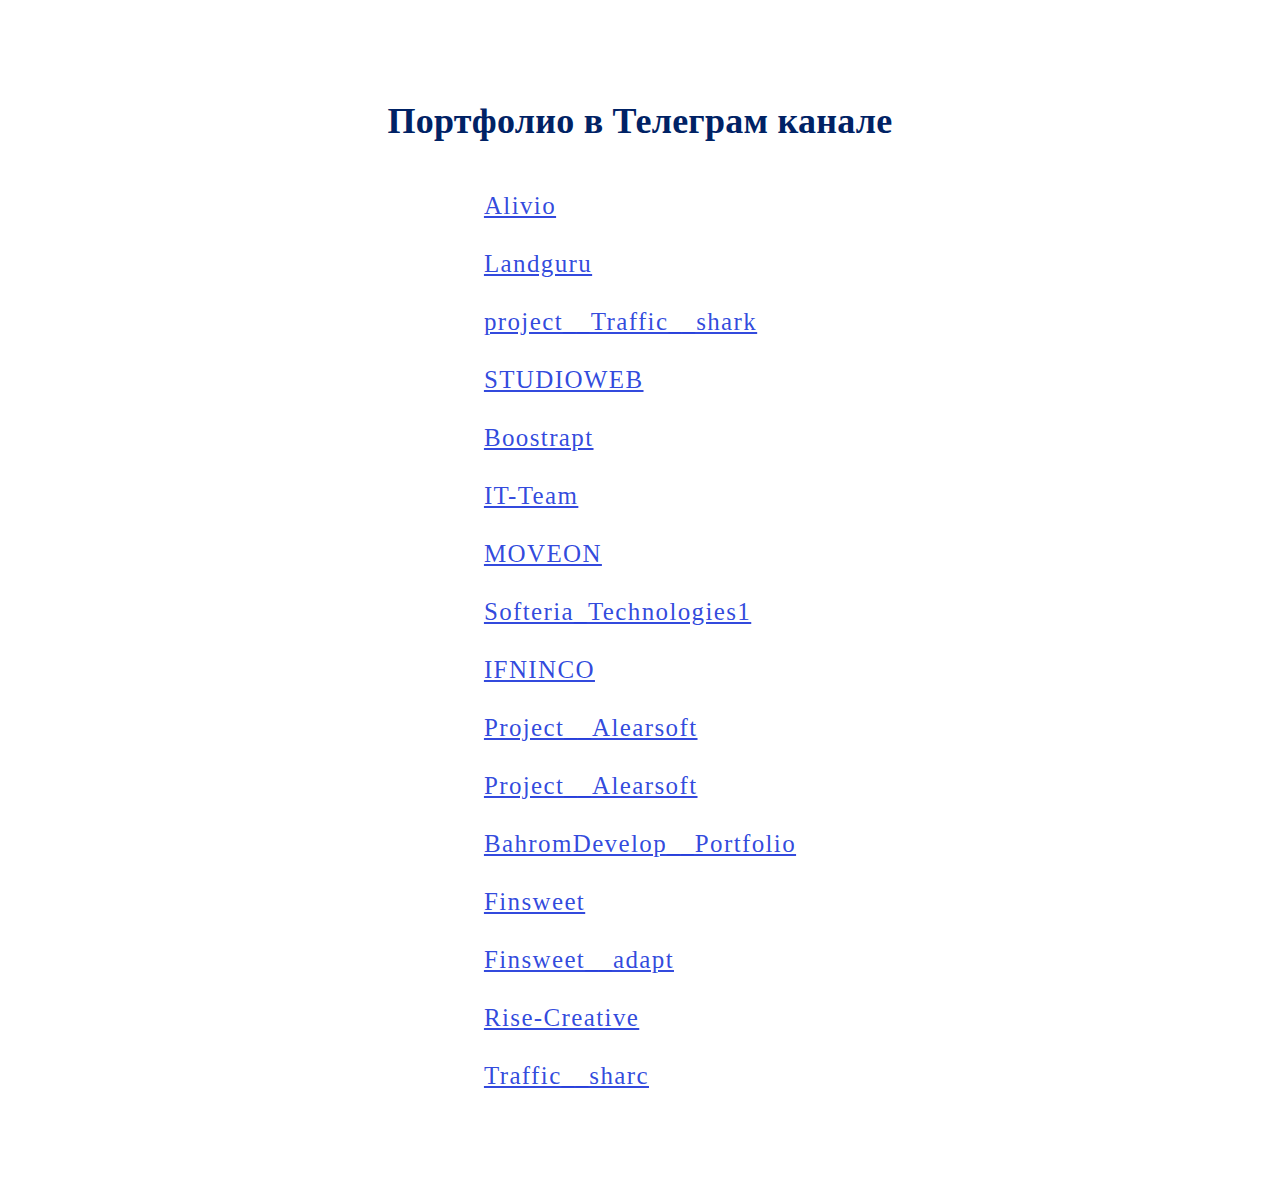
<file: portfolio.html>
<!DOCTYPE html>
<html lang="en">
<head>
    <meta charset="UTF-8">
    <meta name="viewport" content="width=device-width, initial-scale=1.0">
    <link rel="stylesheet" href="./css/portfolio.css">
    <title>Portfolio</title>
</head>
<body>
    <div class="portfolio"> 
        <h2><a href="https://t.me/WebUZdeveloping">Портфолио в Телеграм канале  </a></h2>
        
             <div class="portfolio__links">
              
            <p> <a href="https://abdimuratovbahrom.github.io/Alivio/">Alivio</a> </p>
             <p><a href="https://abdimuratovbahrom.github.io/Landguru/">Landguru</a></p>  
             
             <p><a href="https://abdimuratovbahrom.github.io/project__Traffic__shark/">project__Traffic__shark</a> </p> 
             <p><a href="https://abdimuratovbahrom.github.io/STUDIOWEB/">STUDIOWEB</a></p>
             <p><a href="https://abdimuratovbahrom.github.io/Boostrapt/">Boostrapt</a></p>
             <p><a href="https://abdimuratovbahrom.github.io/IT-Team/">IT-Team</a></p>
             <p><a href="https://abdimuratovbahrom.github.io/MOVEON/">MOVEON</a></p>
             <p><a href="https://abdimuratovbahrom.github.io/Softeria_Technologies1/">Softeria_Technologies1</a></p>
             <p><a href="https://abdimuratovbahrom.github.io/IFNINCO/">IFNINCO</a></p>
             <p><a href="https://abdimuratovbahrom.github.io/Project__Alearsoft/">Project__Alearsoft</a></p>
             <p><a href="https://abdimuratovbahrom.github.io/Project__Alearsoft/css/main">Project__Alearsoft</a></p>
             <p><a href="https://abdimuratovbahrom.github.io/BahromDevelop/">BahromDevelop__Portfolio</a></p>
             <p><a href="https://abdimuratovbahrom.github.io/Finsweet/">Finsweet</a></p>
             
             <p><a href="https://abdimuratovbahrom.github.io/5552/">Finsweet__adapt</a></p>
             <p><a href="https://abdimuratovbahrom.github.io/Rise-Creative/">Rise-Creative</a></p>
            <p><a href="https://abdimuratovbahrom.github.io/Traffic/">Traffic__sharc</a></p> 




             </div>
            




            
    </div>
</body>
</html>
</file>
<file: css/portfolio.css>
* {
    padding: 0;
    margin: 0;
    box-sizing: border-box;
  }
  h1,
  h2,
  h3,
  h4,
  h5,
  h6 {
    margin: 0;
  }
  
  body {
    width: 100%;
    margin: 0 auto;
  }
  
  img {
    display: block;
  }
  
  .container {
    padding: 0 15px;
    margin: 0 auto;
    max-width: 1280px;
    width: 100%;
  }

  .portfolio {
    display: flex;
    flex-direction: column;
    align-items: center;
    gap: 50px;
    padding: 100px;
  }
  .portfolio h2 a {
    color: #002265;
    font-family: "Poppins";
    font-size: 36px;
    font-style: normal;
    font-weight: 600;
    line-height: normal;
    letter-spacing: 0.25px;
    text-decoration: none;
  }

  .portfolio__links {
    display:flex;
   flex-direction: column;
   
   gap: 30px;
 
   
  }
  .portfolio__links a {
    color: #273fdbf1;
    text-align:right;
    font-family: "Poppins";
    font-size: 25px;
    font-style: normal;
    font-weight: 500;
    line-height: normal;
    letter-spacing: 1.375px;
    
}
</file>
